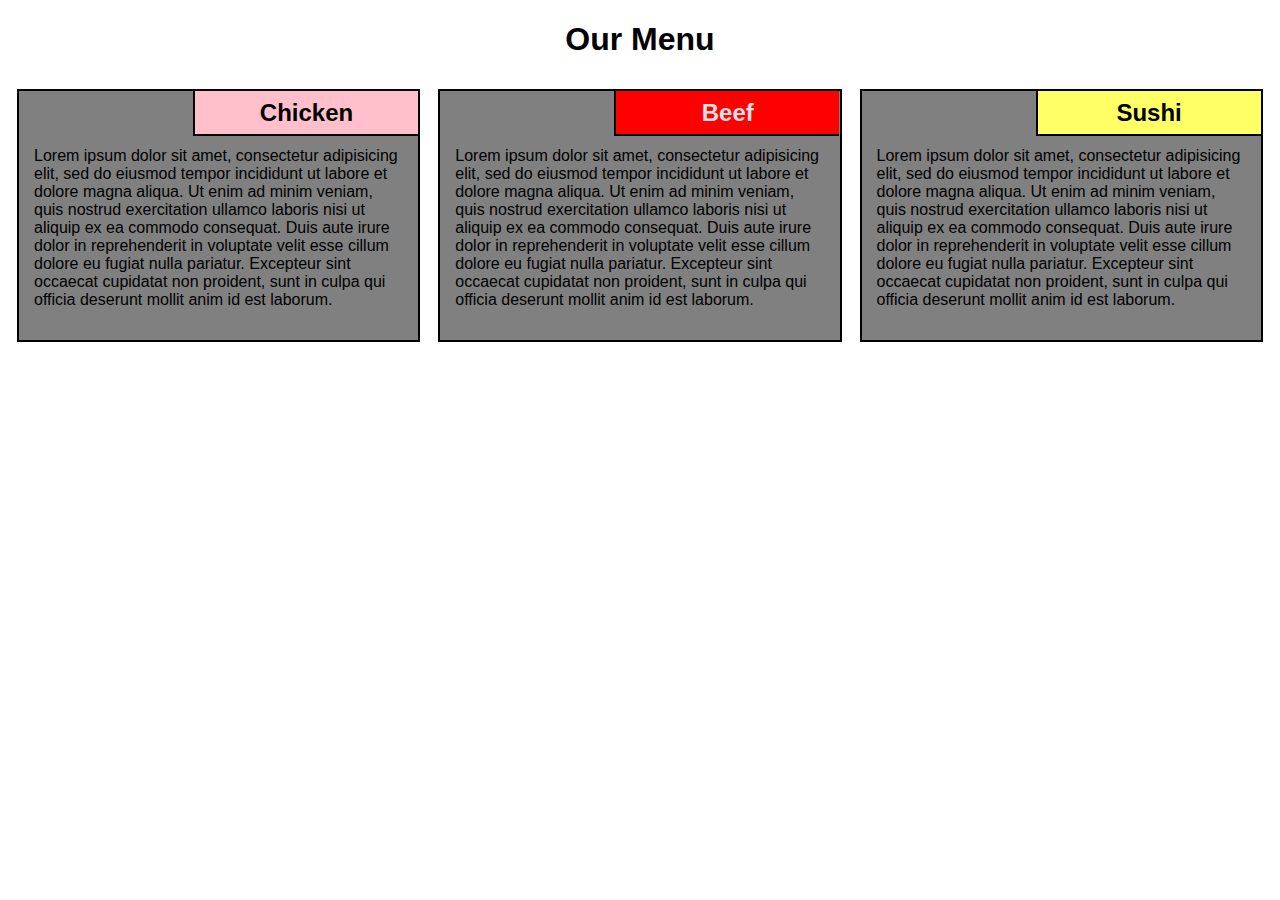
<file: module2_solution/index.html>
<!DOCTYPE html>
<html lang="en">

<head>
    <meta charset="utf-8">
    <meta name="viewport" content="width=device-width, initial-scale=1">
    <title>Assignment Solution for Module 2</title>
    <link rel="stylesheet" href="css/style2.css">
</head>

<body>
    <h1>Our Menu</h1>
    <div class="row">
        <div class="col-lg-4 col-md-6 col-sm-12">
            <section class="chicken">
                <h2>Chicken</h2>
                <p>
                    Lorem ipsum dolor sit amet, consectetur adipisicing elit, sed do eiusmod
                    tempor incididunt ut labore et dolore magna aliqua. Ut enim ad minim veniam,
                    quis nostrud exercitation ullamco laboris nisi ut aliquip ex ea commodo
                    consequat. Duis aute irure dolor in reprehenderit in voluptate velit esse
                    cillum dolore eu fugiat nulla pariatur. Excepteur sint occaecat cupidatat non
                    proident, sunt in culpa qui officia deserunt mollit anim id est laborum.
                </p>
            </section>
        </div>
        <div class="col-lg-4 col-md-6 col-sm-12">
            <section class="beef">
                <h2>Beef</h2>
                <p>
                    Lorem ipsum dolor sit amet, consectetur adipisicing elit, sed do eiusmod
                    tempor incididunt ut labore et dolore magna aliqua. Ut enim ad minim veniam,
                    quis nostrud exercitation ullamco laboris nisi ut aliquip ex ea commodo
                    consequat. Duis aute irure dolor in reprehenderit in voluptate velit esse
                    cillum dolore eu fugiat nulla pariatur. Excepteur sint occaecat cupidatat non
                    proident, sunt in culpa qui officia deserunt mollit anim id est laborum.
                </p>
            </section>
        </div>
        <div class="col-lg-4 col-md-12 col-sm-12">
            <section class="sushi">
                <h2>Sushi</h2>
                <p>
                    Lorem ipsum dolor sit amet, consectetur adipisicing elit, sed do eiusmod
                    tempor incididunt ut labore et dolore magna aliqua. Ut enim ad minim veniam,
                    quis nostrud exercitation ullamco laboris nisi ut aliquip ex ea commodo
                    consequat. Duis aute irure dolor in reprehenderit in voluptate velit esse
                    cillum dolore eu fugiat nulla pariatur. Excepteur sint occaecat cupidatat non
                    proident, sunt in culpa qui officia deserunt mollit anim id est laborum.
                </p>
            </section>
        </div>
    </div>
</body>

</html>
</file>
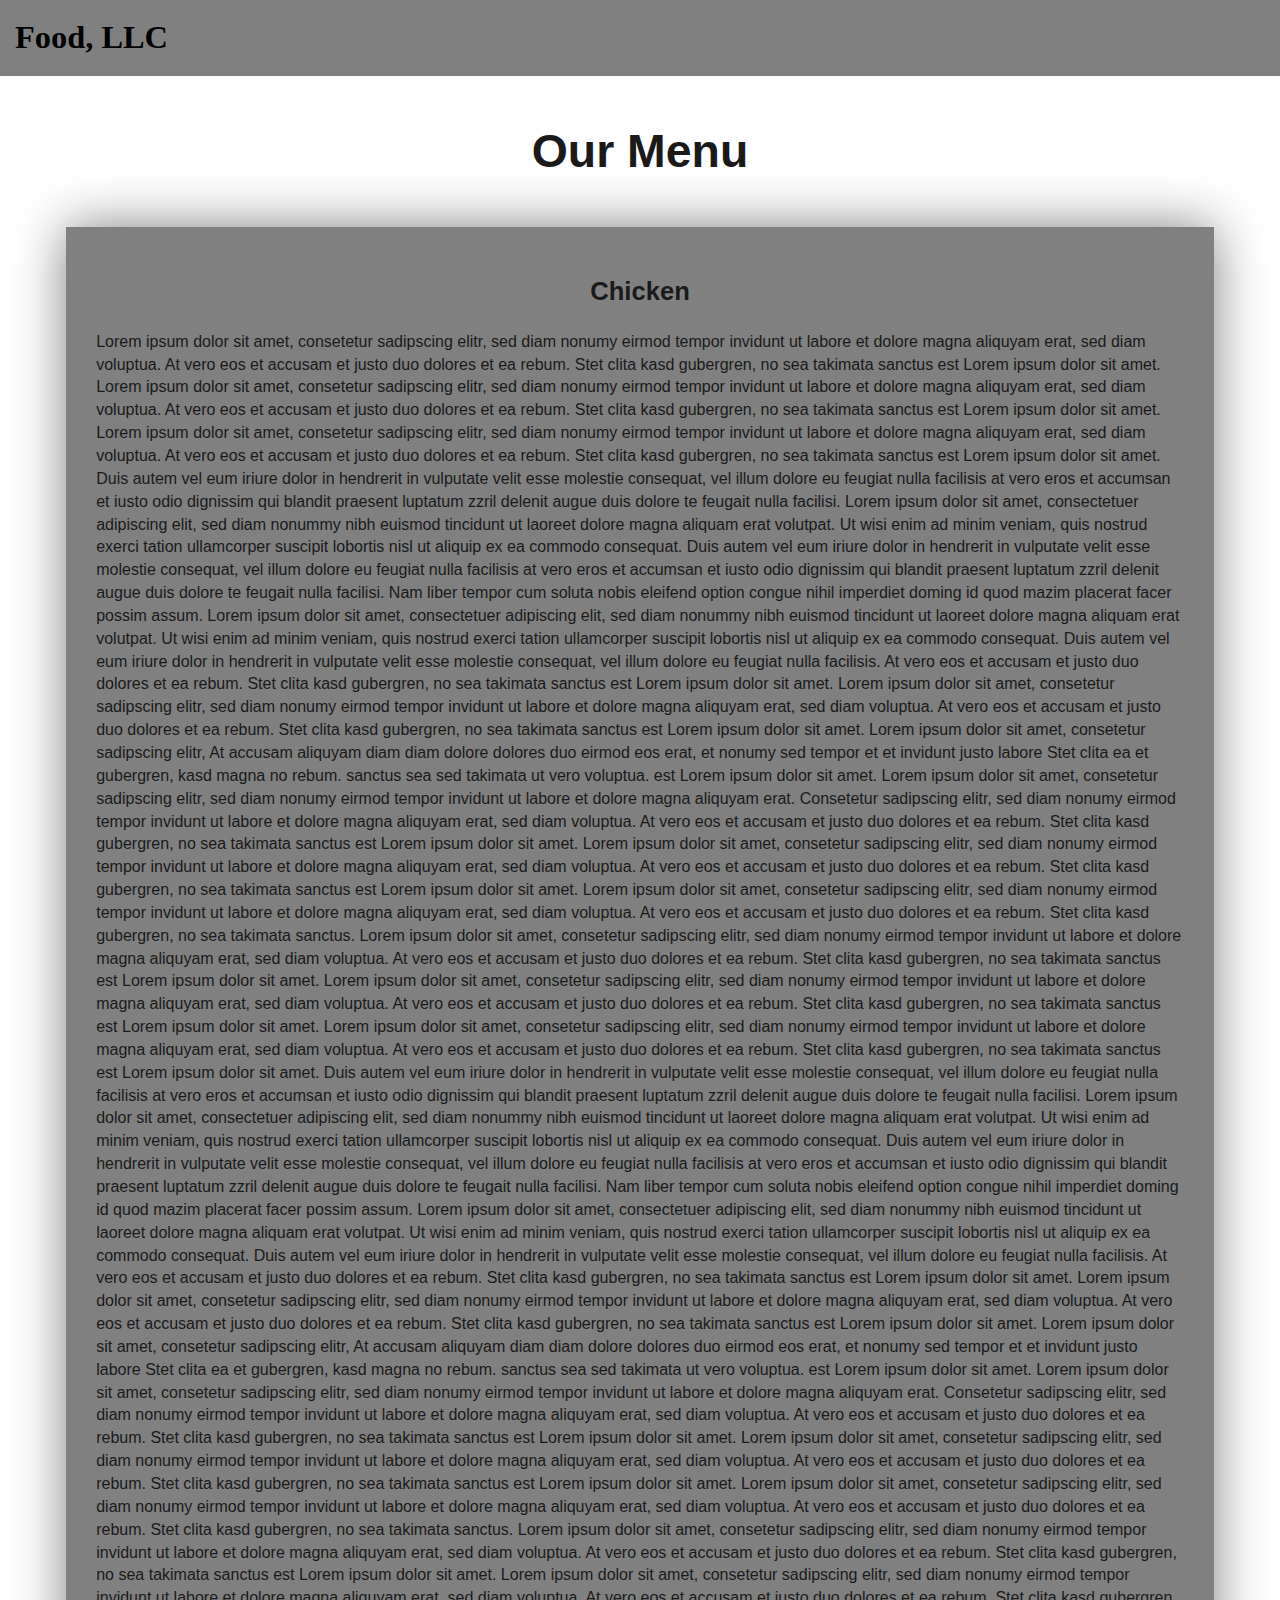
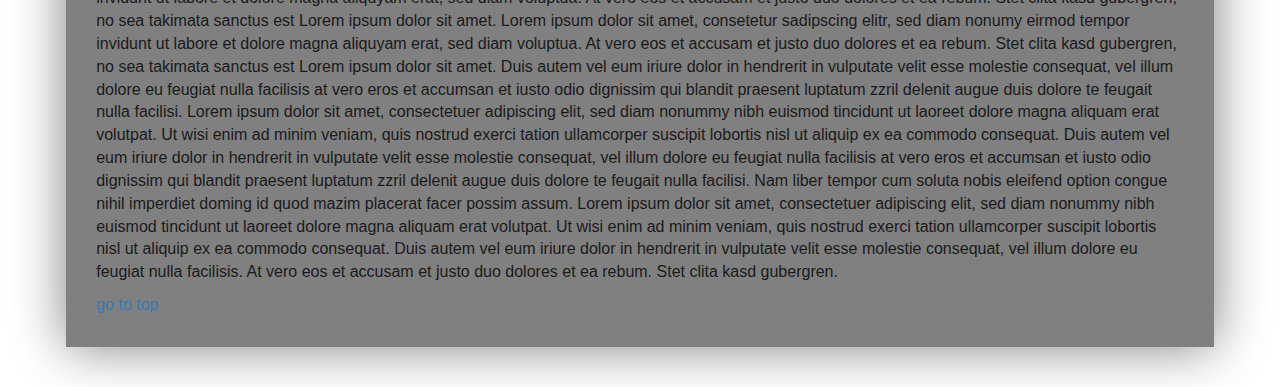
<file: module3-solution/index.html>
<!DOCTYPE html>
<html >

<head>
    <meta charset="utf-8">
    <meta http-equiv="X-UA-Compatible" content="IE=edge">
    <meta name="viewport" content="width=device-width, initial-scale=1">
    <title>Assignment Solution for Module 3</title>
    <link rel="stylesheet" href="css/bootstrap.min.css">
    <link rel="stylesheet" href="css/styles.css">
    
</head>

<body>
    <header>
        <nav id="header-nav" class="navbar navbar-default">
            <div class="container-fluid">
                <div class="navbar-header">
                    <div class="navbar-brand">
                        <a href="index.html"><h1>Food, LLC</h1></a>
                    </div>

                    <button type="button" class="navbar-toggle collapsed visible-xs" data-toggle="collapse" data-target="#collapsable-nav" aria-expanded="false">
                        <span class="sr-only">Toggle navigation</span>
                        <span class="icon-bar"></span>
                        <span class="icon-bar"></span>
                        <span class="icon-bar"></span>
                    </button>
                </div>

                <div id="collapsable-nav" class="collapse navbar-collapse">
                    <ul id="nav-list" class="nav navbar-nav navbar-right visible-xs text-center">
                        <li>
                            <a><br class="hidden-xs"> Chicken</a>
                        </li>
                        <li>
                            <a><br class="hidden-xs"> Beef</a>
                        </li>
                        <li>
                            <a><br class="hidden-xs"> Sushi</a>
                        </li>
                    </ul>
                </div>
            </div>
        </nav>
    </header>

    <div id="main-content" class="container">
        <h2 id="top-heading" class="text-center">Our Menu</h2>
        <section id="main-section">
            <h3 class="text-center">Chicken</h3>
            <p>
                Lorem ipsum dolor sit amet, consetetur sadipscing elitr, sed diam nonumy eirmod tempor invidunt ut labore et dolore magna aliquyam erat, sed diam voluptua. At vero eos et accusam et justo duo dolores et ea rebum. Stet clita kasd gubergren, no sea takimata
                sanctus est Lorem ipsum dolor sit amet. Lorem ipsum dolor sit amet, consetetur sadipscing elitr, sed diam nonumy eirmod tempor invidunt ut labore et dolore magna aliquyam erat, sed diam voluptua. At vero eos et accusam et justo duo dolores
                et ea rebum. Stet clita kasd gubergren, no sea takimata sanctus est Lorem ipsum dolor sit amet. Lorem ipsum dolor sit amet, consetetur sadipscing elitr, sed diam nonumy eirmod tempor invidunt ut labore et dolore magna aliquyam erat, sed
                diam voluptua. At vero eos et accusam et justo duo dolores et ea rebum. Stet clita kasd gubergren, no sea takimata sanctus est Lorem ipsum dolor sit amet. Duis autem vel eum iriure dolor in hendrerit in vulputate velit esse molestie consequat,
                vel illum dolore eu feugiat nulla facilisis at vero eros et accumsan et iusto odio dignissim qui blandit praesent luptatum zzril delenit augue duis dolore te feugait nulla facilisi. Lorem ipsum dolor sit amet, consectetuer adipiscing elit,
                sed diam nonummy nibh euismod tincidunt ut laoreet dolore magna aliquam erat volutpat. Ut wisi enim ad minim veniam, quis nostrud exerci tation ullamcorper suscipit lobortis nisl ut aliquip ex ea commodo consequat. Duis autem vel eum iriure
                dolor in hendrerit in vulputate velit esse molestie consequat, vel illum dolore eu feugiat nulla facilisis at vero eros et accumsan et iusto odio dignissim qui blandit praesent luptatum zzril delenit augue duis dolore te feugait nulla
                facilisi. Nam liber tempor cum soluta nobis eleifend option congue nihil imperdiet doming id quod mazim placerat facer possim assum. Lorem ipsum dolor sit amet, consectetuer adipiscing elit, sed diam nonummy nibh euismod tincidunt ut laoreet
                dolore magna aliquam erat volutpat. Ut wisi enim ad minim veniam, quis nostrud exerci tation ullamcorper suscipit lobortis nisl ut aliquip ex ea commodo consequat. Duis autem vel eum iriure dolor in hendrerit in vulputate velit esse molestie
                consequat, vel illum dolore eu feugiat nulla facilisis. At vero eos et accusam et justo duo dolores et ea rebum. Stet clita kasd gubergren, no sea takimata sanctus est Lorem ipsum dolor sit amet. Lorem ipsum dolor sit amet, consetetur
                sadipscing elitr, sed diam nonumy eirmod tempor invidunt ut labore et dolore magna aliquyam erat, sed diam voluptua. At vero eos et accusam et justo duo dolores et ea rebum. Stet clita kasd gubergren, no sea takimata sanctus est Lorem
                ipsum dolor sit amet. Lorem ipsum dolor sit amet, consetetur sadipscing elitr, At accusam aliquyam diam diam dolore dolores duo eirmod eos erat, et nonumy sed tempor et et invidunt justo labore Stet clita ea et gubergren, kasd magna no
                rebum. sanctus sea sed takimata ut vero voluptua. est Lorem ipsum dolor sit amet. Lorem ipsum dolor sit amet, consetetur sadipscing elitr, sed diam nonumy eirmod tempor invidunt ut labore et dolore magna aliquyam erat. Consetetur sadipscing
                elitr, sed diam nonumy eirmod tempor invidunt ut labore et dolore magna aliquyam erat, sed diam voluptua. At vero eos et accusam et justo duo dolores et ea rebum. Stet clita kasd gubergren, no sea takimata sanctus est Lorem ipsum dolor
                sit amet. Lorem ipsum dolor sit amet, consetetur sadipscing elitr, sed diam nonumy eirmod tempor invidunt ut labore et dolore magna aliquyam erat, sed diam voluptua. At vero eos et accusam et justo duo dolores et ea rebum. Stet clita kasd
                gubergren, no sea takimata sanctus est Lorem ipsum dolor sit amet. Lorem ipsum dolor sit amet, consetetur sadipscing elitr, sed diam nonumy eirmod tempor invidunt ut labore et dolore magna aliquyam erat, sed diam voluptua. At vero eos
                et accusam et justo duo dolores et ea rebum. Stet clita kasd gubergren, no sea takimata sanctus. Lorem ipsum dolor sit amet, consetetur sadipscing elitr, sed diam nonumy eirmod tempor invidunt ut labore et dolore magna aliquyam erat, sed
                diam voluptua. At vero eos et accusam et justo duo dolores et ea rebum. Stet clita kasd gubergren, no sea takimata sanctus est Lorem ipsum dolor sit amet. Lorem ipsum dolor sit amet, consetetur sadipscing elitr, sed diam nonumy eirmod
                tempor invidunt ut labore et dolore magna aliquyam erat, sed diam voluptua. At vero eos et accusam et justo duo dolores et ea rebum. Stet clita kasd gubergren, no sea takimata sanctus est Lorem ipsum dolor sit amet. Lorem ipsum dolor sit
                amet, consetetur sadipscing elitr, sed diam nonumy eirmod tempor invidunt ut labore et dolore magna aliquyam erat, sed diam voluptua. At vero eos et accusam et justo duo dolores et ea rebum. Stet clita kasd gubergren, no sea takimata sanctus
                est Lorem ipsum dolor sit amet. Duis autem vel eum iriure dolor in hendrerit in vulputate velit esse molestie consequat, vel illum dolore eu feugiat nulla facilisis at vero eros et accumsan et iusto odio dignissim qui blandit praesent
                luptatum zzril delenit augue duis dolore te feugait nulla facilisi. Lorem ipsum dolor sit amet, consectetuer adipiscing elit, sed diam nonummy nibh euismod tincidunt ut laoreet dolore magna aliquam erat volutpat. Ut wisi enim ad minim
                veniam, quis nostrud exerci tation ullamcorper suscipit lobortis nisl ut aliquip ex ea commodo consequat. Duis autem vel eum iriure dolor in hendrerit in vulputate velit esse molestie consequat, vel illum dolore eu feugiat nulla facilisis
                at vero eros et accumsan et iusto odio dignissim qui blandit praesent luptatum zzril delenit augue duis dolore te feugait nulla facilisi. Nam liber tempor cum soluta nobis eleifend option congue nihil imperdiet doming id quod mazim placerat
                facer possim assum. Lorem ipsum dolor sit amet, consectetuer adipiscing elit, sed diam nonummy nibh euismod tincidunt ut laoreet dolore magna aliquam erat volutpat. Ut wisi enim ad minim veniam, quis nostrud exerci tation ullamcorper suscipit
                lobortis nisl ut aliquip ex ea commodo consequat. Duis autem vel eum iriure dolor in hendrerit in vulputate velit esse molestie consequat, vel illum dolore eu feugiat nulla facilisis. At vero eos et accusam et justo duo dolores et ea rebum.
                Stet clita kasd gubergren, no sea takimata sanctus est Lorem ipsum dolor sit amet. Lorem ipsum dolor sit amet, consetetur sadipscing elitr, sed diam nonumy eirmod tempor invidunt ut labore et dolore magna aliquyam erat, sed diam voluptua.
                At vero eos et accusam et justo duo dolores et ea rebum. Stet clita kasd gubergren, no sea takimata sanctus est Lorem ipsum dolor sit amet. Lorem ipsum dolor sit amet, consetetur sadipscing elitr, At accusam aliquyam diam diam dolore dolores
                duo eirmod eos erat, et nonumy sed tempor et et invidunt justo labore Stet clita ea et gubergren, kasd magna no rebum. sanctus sea sed takimata ut vero voluptua. est Lorem ipsum dolor sit amet. Lorem ipsum dolor sit amet, consetetur sadipscing
                elitr, sed diam nonumy eirmod tempor invidunt ut labore et dolore magna aliquyam erat. Consetetur sadipscing elitr, sed diam nonumy eirmod tempor invidunt ut labore et dolore magna aliquyam erat, sed diam voluptua. At vero eos et accusam
                et justo duo dolores et ea rebum. Stet clita kasd gubergren, no sea takimata sanctus est Lorem ipsum dolor sit amet. Lorem ipsum dolor sit amet, consetetur sadipscing elitr, sed diam nonumy eirmod tempor invidunt ut labore et dolore magna
                aliquyam erat, sed diam voluptua. At vero eos et accusam et justo duo dolores et ea rebum. Stet clita kasd gubergren, no sea takimata sanctus est Lorem ipsum dolor sit amet. Lorem ipsum dolor sit amet, consetetur sadipscing elitr, sed
                diam nonumy eirmod tempor invidunt ut labore et dolore magna aliquyam erat, sed diam voluptua. At vero eos et accusam et justo duo dolores et ea rebum. Stet clita kasd gubergren, no sea takimata sanctus. Lorem ipsum dolor sit amet, consetetur
                sadipscing elitr, sed diam nonumy eirmod tempor invidunt ut labore et dolore magna aliquyam erat, sed diam voluptua. At vero eos et accusam et justo duo dolores et ea rebum. Stet clita kasd gubergren, no sea takimata sanctus est Lorem
                ipsum dolor sit amet. Lorem ipsum dolor sit amet, consetetur sadipscing elitr, sed diam nonumy eirmod tempor invidunt ut labore et dolore magna aliquyam erat, sed diam voluptua. At vero eos et accusam et justo duo dolores et ea rebum.
                Stet clita kasd gubergren, no sea takimata sanctus est Lorem ipsum dolor sit amet. Lorem ipsum dolor sit amet, consetetur sadipscing elitr, sed diam nonumy eirmod tempor invidunt ut labore et dolore magna aliquyam erat, sed diam voluptua.
                At vero eos et accusam et justo duo dolores et ea rebum. Stet clita kasd gubergren, no sea takimata sanctus est Lorem ipsum dolor sit amet. Duis autem vel eum iriure dolor in hendrerit in vulputate velit esse molestie consequat, vel illum
                dolore eu feugiat nulla facilisis at vero eros et accumsan et iusto odio dignissim qui blandit praesent luptatum zzril delenit augue duis dolore te feugait nulla facilisi. Lorem ipsum dolor sit amet, consectetuer adipiscing elit, sed diam
                nonummy nibh euismod tincidunt ut laoreet dolore magna aliquam erat volutpat. Ut wisi enim ad minim veniam, quis nostrud exerci tation ullamcorper suscipit lobortis nisl ut aliquip ex ea commodo consequat. Duis autem vel eum iriure dolor
                in hendrerit in vulputate velit esse molestie consequat, vel illum dolore eu feugiat nulla facilisis at vero eros et accumsan et iusto odio dignissim qui blandit praesent luptatum zzril delenit augue duis dolore te feugait nulla facilisi.
                Nam liber tempor cum soluta nobis eleifend option congue nihil imperdiet doming id quod mazim placerat facer possim assum. Lorem ipsum dolor sit amet, consectetuer adipiscing elit, sed diam nonummy nibh euismod tincidunt ut laoreet dolore
                magna aliquam erat volutpat. Ut wisi enim ad minim veniam, quis nostrud exerci tation ullamcorper suscipit lobortis nisl ut aliquip ex ea commodo consequat. Duis autem vel eum iriure dolor in hendrerit in vulputate velit esse molestie
                consequat, vel illum dolore eu feugiat nulla facilisis. At vero eos et accusam et justo duo dolores et ea rebum. Stet clita kasd gubergren.
            </p>
            <span><a href="index.html">go to top</span>
        </section>

    </div>

    <script src="js/jquery-3.1.1.min.js"></script>
    <script src="js/bootstrap.min.js"></script>
</body>

</html>
</file>
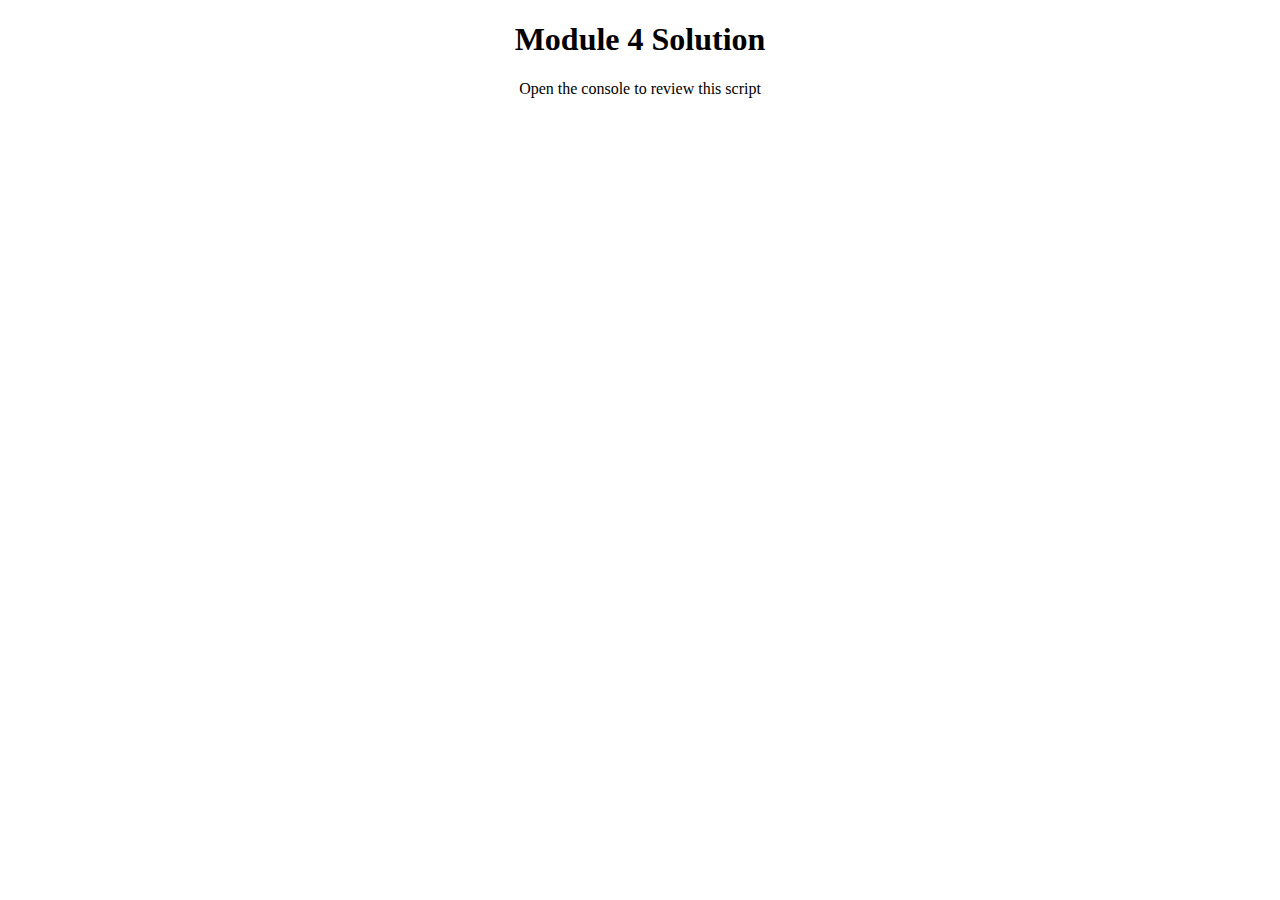
<file: module4_solution/index.html>
<!DOCTYPE html>
<html>

<head>
    <meta charset="utf-8">
    <title>Module 4 Solution</title>
    <script src="SpeakHello.js"></script>
    <script src="SpeakGoodBye.js"></script>
    <script src="script.js"></script>
</head>

<body>
    <h1 style="text-align: center;">Module 4 Solution</h1>
    <p style="text-align: center;">Open the console to review this script</p>
</body>

</html>
</file>
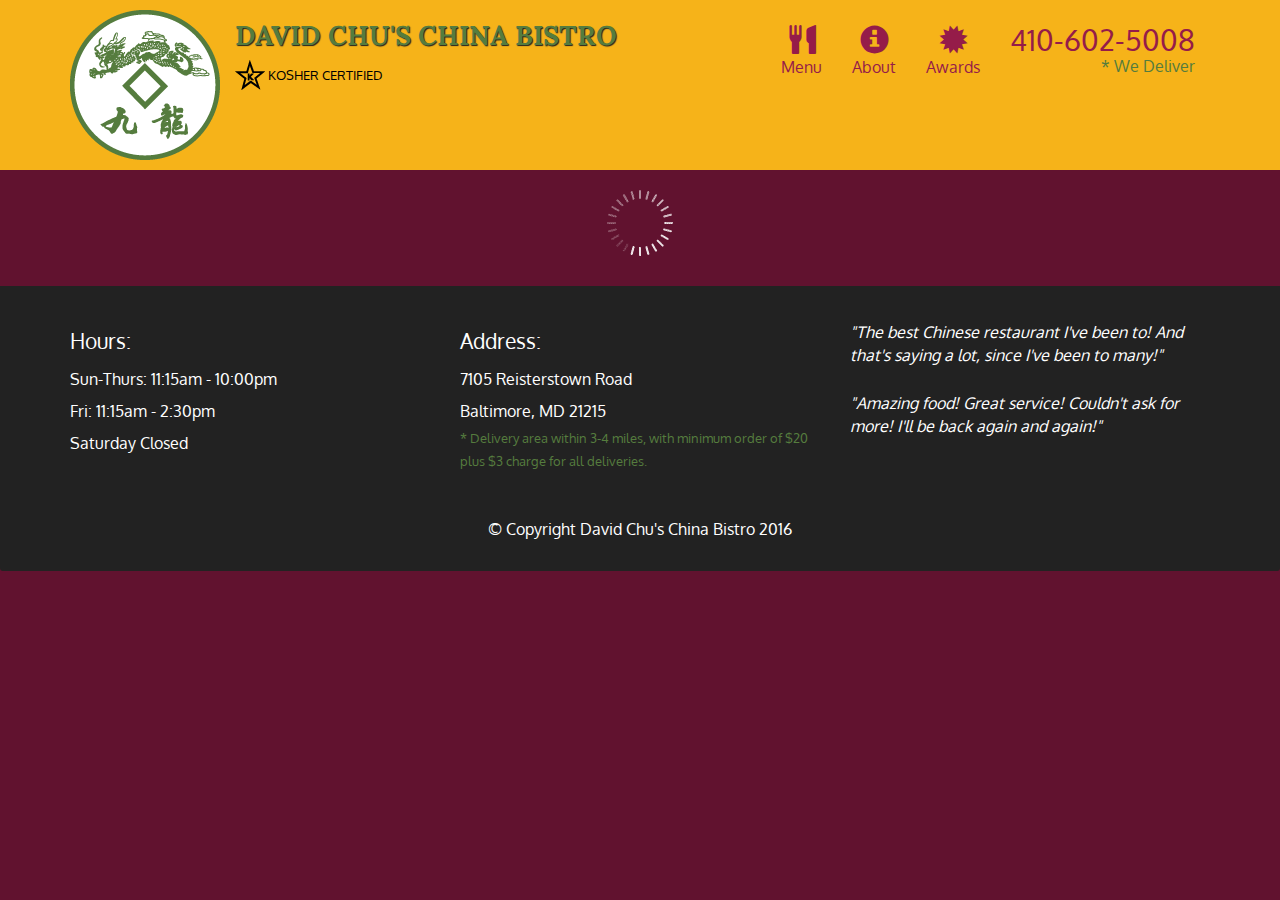
<file: module5_solution/index.html>
<!doctype html>
<html lang="en">
  <head>
    <meta charset="utf-8">
    <meta http-equiv="X-UA-Compatible" content="IE=edge">
    <meta name="viewport" content="width=device-width, initial-scale=1">
    <title>David Chu's China Bistro</title>
    <link rel="stylesheet" href="css/bootstrap.min.css">
    <link rel="stylesheet" href="css/styles.css">
    <link href='https://fonts.googleapis.com/css?family=Oxygen:400,300,700' rel='stylesheet' type='text/css'>
    <link href='https://fonts.googleapis.com/css?family=Lora' rel='stylesheet' type='text/css'>
  </head>
<body>
  <header>
    <nav id="header-nav" class="navbar navbar-default">
      <div class="container">
        <div class="navbar-header">
          <a href="index.html" class="pull-left visible-md visible-lg">
            <div id="logo-img" alt="Logo image"></div>
          </a>

          <div class="navbar-brand">
            <a href="index.html"><h1>David Chu's China Bistro</h1></a>
            <p>
              <img src="images/star-k-logo.png" alt="Kosher certification">
              <span>Kosher Certified</span>
            </p>
          </div>

          <button id="navbarToggle" type="button" class="navbar-toggle collapsed" data-toggle="collapse" data-target="#collapsable-nav" aria-expanded="false">
            <span class="sr-only">Toggle navigation</span>
            <span class="icon-bar"></span>
            <span class="icon-bar"></span>
            <span class="icon-bar"></span>
          </button>
        </div>
        
        <div id="collapsable-nav" class="collapse navbar-collapse">
           <ul id="nav-list" class="nav navbar-nav navbar-right">
            <li id="navHomeButton" class="visible-xs active">
              <a href="index.html">
                <span class="glyphicon glyphicon-home"></span> Home</a>
            </li>
            <li id="navMenuButton">
              <a href="#" onclick="$dc.loadMenuCategories();">
                <span class="glyphicon glyphicon-cutlery"></span><br class="hidden-xs"> Menu</a>
            </li>
            <li>
              <a href="#">
                <span class="glyphicon glyphicon-info-sign"></span><br class="hidden-xs"> About</a>
            </li>
            <li>
              <a href="#">
                <span class="glyphicon glyphicon-certificate"></span><br class="hidden-xs"> Awards</a>
            </li>
            <li id="phone" class="hidden-xs">
              <a href="tel:410-602-5008">
                <span>410-602-5008</span></a><div>* We Deliver</div>
            </li>
          </ul><!-- #nav-list -->
        </div><!-- .collapse .navbar-collapse -->
      </div><!-- .container -->
    </nav><!-- #header-nav -->
  </header>

  <div id="call-btn" class="visible-xs">
    <a class="btn" href="tel:410-602-5008">
    <span class="glyphicon glyphicon-earphone"></span>
    410-602-5008
    </a>
  </div>
  <div id="xs-deliver" class="text-center visible-xs">* We Deliver</div>

  <div id="main-content" class="container"></div>

  <footer class="panel-footer">
    <div class="container">
      <div class="row">
        <section id="hours" class="col-sm-4">
          <span>Hours:</span><br>
          Sun-Thurs: 11:15am - 10:00pm<br>
          Fri: 11:15am - 2:30pm<br>
          Saturday Closed
          <hr class="visible-xs">
        </section>
        <section id="address" class="col-sm-4">
          <span>Address:</span><br>
          7105 Reisterstown Road<br>
          Baltimore, MD 21215
          <p>* Delivery area within 3-4 miles, with minimum order of $20 plus $3 charge for all deliveries.</p>
          <hr class="visible-xs">
        </section>
        <section id="testimonials" class="col-sm-4">
          <p>"The best Chinese restaurant I've been to! And that's saying a lot, since I've been to many!"</p>
          <p>"Amazing food! Great service! Couldn't ask for more! I'll be back again and again!"</p>
        </section>
      </div>
      <div class="text-center">&copy; Copyright David Chu's China Bistro 2016</div>
    </div>
  </footer>

  <!-- jQuery (Bootstrap JS plugins depend on it) -->
  <script src="js/jquery-2.1.4.min.js"></script>
  <script src="js/bootstrap.min.js"></script>
  <script src="js/ajax-utils.js"></script>
  <script src="js/script.js"></script>
</body>
</html>
</file>
<file: module2_solution/css/style2.css>
* {
    box-sizing: border-box;
    font-family: Arial, Helvetica, sans-serif;
}


h1 {
    text-align: center;
}

section {
    border: 2px solid black;
    background-color: grey;
    margin: 9px;
}

section>h2 {
    float: right;
    border-bottom: 2px solid black;
    border-left: 2px solid black;
    margin: 0.3px;
    width: 225px;
    text-align: center;
    font-size: 24px;
    font-weight: bold;
    height: 45px;
    padding-top: 8px;
}

section.chicken>h2 {
    background-color: pink;
}

section.beef>h2 {
    color: #e2e2e2;
    background-color: red;
}

section.sushi>h2 {
    background-color: #FFFF66;
}

section>p {
    padding: 40px 15px 15px 15px;
}

.row {
    width: 100%;
}

@media (min-width: 992px) {
    .col-lg-1, .col-lg-2, .col-lg-3, .col-lg-4, .col-lg-5, .col-lg-6, .col-lg-7, .col-lg-8, .col-lg-9, .col-lg-10, .col-lg-11, .col-lg-12 {
        float: left;
    }
    .col-lg-1 {
        width: 8.33%;
    }
    .col-lg-2 {
        width: 16.66%;
    }
    .col-lg-3 {
        width: 25%;
    }
    .col-lg-4 {
        width: 33.33%;
    }
    .col-lg-5 {
        width: 41.66%;
    }
    .col-lg-6 {
        width: 50%;
    }
    .col-lg-7 {
        width: 58.33%;
    }
    .col-lg-8 {
        width: 66.66%;
    }
    .col-lg-9 {
        width: 74.99%;
    }
    .col-lg-10 {
        width: 83.33%;
    }
    .col-lg-11 {
        width: 91.66%;
    }
    .col-lg-12 {
        width: 100%;
    }
}


@media (min-width: 768px) and (max-width: 991px) {
    .col-md-1, .col-md-2, .col-md-3, .col-md-4, .col-md-5, .col-md-6, .col-md-7, .col-md-8, .col-md-9, .col-md-10, .col-md-11, .col-md-12 {
        float: left;
    }
    .col-md-1 {
        width: 8.33%;
    }
    .col-md-2 {
        width: 16.66%;
    }
    .col-md-3 {
        width: 25%;
    }
    .col-md-4 {
        width: 33.33%;
    }
    .col-md-5 {
        width: 41.66%;
    }
    .col-md-6 {
        width: 50%;
    }
    .col-md-7 {
        width: 58.33%;
    }
    .col-md-8 {
        width: 66.66%;
    }
    .col-md-9 {
        width: 74.99%;
    }
    .col-md-10 {
        width: 83.33%;
    }
    .col-md-11 {
        width: 91.66%;
    }
    .col-md-12 {
        width: 100%;
    }
}


/* Mobile view options */

@media (max-width: 767px) {
    .col-sm-1, .col-sm-2, .col-sm-3, .col-sm-4, .col-sm-5, .col-sm-6, .col-sm-7, .col-sm-8, .col-sm-9, .col-sm-10, .col-sm-11, .col-sm-12 {
        float: left;
    }
    .col-sm-1 {
        width: 8.33%;
    }
    .col-sm-2 {
        width: 16.66%;
    }
    .col-sm-3 {
        width: 25%;
    }
    .col-sm-4 {
        width: 33.33%;
    }
    .col-sm-5 {
        width: 41.66%;
    }
    .col-sm-6 {
        width: 50%;
    }
    .col-sm-7 {
        width: 58.33%;
    }
    .col-sm-8 {
        width: 66.66%;
    }
    .col-sm-9 {
        width: 74.99%;
    }
    .col-sm-10 {
        width: 83.33%;
    }
    .col-sm-11 {
        width: 91.66%;
    }
    .col-sm-12 {
        width: 100%;
    }
}
</file>
<file: module3-solution/css/styles.css>
body {
    font-size: 16px;
    font-family: 'Source Sans Pro', sans-serif;
    color: #1a1a1a;
    background-color: white;
}


/** HEADER **/

#header-nav {
    background-color: grey;
    border-radius: 0;
    border: 0;
}

#header-nav button {
    margin-top: 22px;
}

.navbar-default .navbar-toggle:focus, .navbar-default .navbar-toggle:hover {
    background-color: white;
}

.navbar-collapse {
    border-top: 0;
}

.navbar-brand, .navbar-nav li a {
    line-height: 76px;
    height: 76px;
    padding-top: 0;
}

.navbar-brand h1 {
    color: black;
    font-family: 'Abril Fatface', cursive;
    font-weight: bolder;
    font-size: 1.8em;
}

.navbar-brand a:hover {
    text-decoration: none;
    text-shadow: 1px 1px 1px grey;
}

#nav-list {
    background-color: black;
}

#nav-list a {
    font-weight: bolder;
    color: white;
    font-size: 1.2em;
}

#nav-list a:hover {
    color: black;
    background-color: white;
}

.navbar-header button.navbar-toggle, .navbar-header .icon-bar {
    border: 1px solid #7d1913;
}


/** END HEADER */


/** HOME PAGE **/

#main-content {
    width: 92%;
    margin-bottom: 40px;
}

#main-content h2 {
    font-size: 2.9em;
    font-weight: bold;
    margin-top: 30px;
    margin-bottom: 50px;
}

#main-content h3 {
    font-size: 1.6em;
    font-weight: bold;
    margin-bottom: 1em;
}

#main-section {
    background-color: grey;
    box-shadow: 0 0 50px grey;
    padding: 30px;
}
</file>
<file: module5_solution/css/styles.css>
body {
  font-size: 16px;
  color: #fff;
  background-color: #61122f;
  font-family: 'Oxygen', sans-serif;
}

/** HEADER **/
#header-nav {
  background-color: #f6b319;
  border-radius: 0;
  border: 0;
}

#logo-img {
  background: url('../images/restaurant-logo_large.png') no-repeat;
  width: 150px;
  height: 150px;
  margin: 10px 15px 10px 0;
}

.navbar-brand {
  padding-top: 25px;
}
.navbar-brand h1 { /* Restaurant name */
  font-family: 'Lora', serif;
  color: #557c3e;
  font-size: 1.5em;
  text-transform: uppercase;
  font-weight: bold;
  text-shadow: 1px 1px 1px #222;
  margin-top: 0;
  margin-bottom: 0;
  line-height: .75;
}
.navbar-brand a:hover, .navbar-brand a:focus {
  text-decoration: none;
}
.navbar-brand p { /* Kosher cert */
  color: #000;
  text-transform: uppercase;
  font-size: .7em;
  margin-top: 15px;
}
.navbar-brand p span { /* Star-K */
  vertical-align: middle;
}

#nav-list {
  margin-top: 10px;
}
#nav-list a {
  color: #951C49;
  text-align: center;
}
#nav-list a:hover {
  background: #E7E7E7;
}
#nav-list a span {
  font-size: 1.8em;
}

#phone {
  margin-top: 5px;
}
#phone a { /* Phone number */
  text-align: right;
  padding-bottom: 0;
}
#phone div { /* We Deliver */
  color: #557c3e;
  text-align: right;
  padding-right: 15px;
}

.navbar-header button.navbar-toggle, .navbar-header .icon-bar {
  border: 1px solid #61122f;
}
.navbar-header button.navbar-toggle {
  clear: both;
  margin-top: -30px;
}
/* END HEADER */

/* FOOTER */
.panel-footer {
  margin-top: 30px;
  padding-top: 35px;
  padding-bottom: 30px;
  background-color: #222;
  border-top: 0;
}
.panel-footer div.row {
  margin-bottom: 35px;
}
#hours, #address {
  line-height: 2;
}
#hours > span, #address > span {
  font-size: 1.3em;
}
#address p {
  color: #557c3e;
  font-size: .8em;
  line-height: 1.8;
}
#testimonials {
  font-style: italic;
}
#testimonials p:nth-child(2) {
  margin-top: 25px;
}
/* END FOOTER */



/* HOME PAGE */
.container .jumbotron {
  box-shadow: 0 0 50px #3F0C1F;
  border: 2px solid #3F0C1F;
}

#menu-tile, #specials-tile, #map-tile {
  height: 250px;
  width: 100%;
  margin-bottom: 15px;
  position: relative;
  border: 2px solid #3F0C1F;
  overflow: hidden;
}
#menu-tile:hover, #specials-tile:hover, #map-tile:hover {
  box-shadow: 0 1px 5px 1px #cccccc;
}
#menu-tile {
  background: url('../images/menu-tile.jpg') no-repeat;
  background-position: center;
}
#specials-tile {
  background: url('../images/specials-tile.jpg') no-repeat;
  background-position: center;
}
#menu-tile span, #specials-tile span, #map-tile span {
  position: absolute;
  bottom: 0;
  right: 0;
  width: 100%;
  text-align: center;
  font-size: 1.6em;
  text-transform: uppercase;
  background-color: #000;
  color: #fff;
  opacity: .8;
}
/* END HOME PAGE */

/* MENU CATEGORIES PAGE */
.category-tile { 
  position: relative;
  border: 2px solid #3F0C1F;
  overflow: hidden;
  width: 200px;
  height: 200px;
  margin: 0 auto 15px;
}
.category-tile span {
  position: absolute;
  bottom: 0;
  right: 0;
  width: 100%;
  text-align: center;
  font-size: 1.2em;
  text-transform: uppercase;
  background-color: #000;
  color: #fff;
  opacity: .8;
}
.category-tile:hover {
  box-shadow: 0 1px 5px 1px #cccccc;
}

#menu-categories-title + div {
  margin-bottom: 50px;
}
/* END MENU CATEGORIES PAGE */

/* SINGLE CATEGORY PAGE */
.menu-item-tile {
  margin-bottom: 25px;
}
.menu-item-tile hr {
  width: 80%;
}
.menu-item-tile .menu-item-price {
  font-size: 1.1em;
  text-align: right;
  margin-top: -15px;
  margin-right: -15px;
}
.menu-item-tile .menu-item-price span {
  font-size: .6em;
}
.menu-item-photo {
  position: relative;
  border: 2px solid #3F0C1F; 
  overflow: hidden;
  padding: 0;
  margin-right: -15px;
  margin-left: auto;
  margin-bottom: 20px;
  max-width: 250px;
}
.menu-item-photo div {
  position: absolute;
  bottom: 0;
  right: 0;
  width: 80px;
  background-color: #557c3e;
  text-align: center;
}
.menu-item-description {
  padding-right: 30px;
}
h3.menu-item-title {
  margin: 0 0 10px;
}
.menu-item-details {
  font-size: .9em;
  font-style: italic;
}
/* END SINGLE CATEGORY PAGE */


/********** Large devices only **********/
@media (min-width: 1200px) {
  .container .jumbotron {
    background: url('../images/jumbotron_1200.jpg') no-repeat;
    height: 675px;
  }
}

/********** Medium devices only **********/
@media (min-width: 992px) and (max-width: 1199px) {
  /* Header */
  #logo-img {
    background: url('../images/restaurant-logo_medium.png') no-repeat;
    width: 100px;
    height: 100px;
    margin: 5px 5px 5px 0;
  }
  /* End Header */

  /* Home Page */
  .container .jumbotron {
    background: url('../images/jumbotron_992.jpg') no-repeat;
    height: 558px;
  }
  /* End Home Page */
}

/********** Small devices only **********/
@media (min-width: 768px) and (max-width: 991px) {
  /* Home Page */
  .container .jumbotron {
    background: url('../images/jumbotron_768.jpg') no-repeat;
    height: 432px;
  }
  /* End Home Page */
}

/********** Extra small devices only **********/
@media (max-width: 767px) {
  /* Header */
  .navbar-brand {
    padding-top: 10px;
    height: 80px;
  }
  .navbar-brand h1 { /* Restaurant name */
    padding-top: 10px;
    font-size: 5vw; /* 1vw = 1% of viewport width */
  }
  .navbar-brand p { /* Kosher cert */
    font-size: .6em;
    margin-top: 12px;
  }
  .navbar-brand p img { /* Star-K */
    height: 20px;
  }

  #collapsable-nav a { /* Collapsed nav menu text */
    font-size: 1.2em;
  }
  #collapsable-nav a span { /* Collapsed nav menu glyph */
    font-size: 1em;
    margin-right: 5px;
  }

  #call-btn > a {
    font-size: 1.5em;
    display: block;
    margin: 0 20px;
    padding: 10px;
    border: 2px solid #fff;
    background-color: #f6b319;
    color: #951c49;
  }
  #xs-deliver {
    margin-top: 5px;
    font-size: .7em;
    letter-spacing: .1em;
    text-transform: uppercase;
  }
  /* End Header */

  /* Footer */
  .panel-footer section {
    margin-bottom: 30px;
    text-align: center;
  }
  .panel-footer section:nth-child(3) {
    margin-bottom: 0; /* margin already exists on the whole row */
  }
  .panel-footer section hr {
    width: 50%;
  }
  /* End Footer */

  /* Home Page */
  .container .jumbotron {
    margin-top: 30px;
    padding: 0;
  }
  #menu-tile, #specials-tile {
    width: 360px;
    margin: 0 auto 15px;
  }

  .menu-item-photo {
    margin-right: auto;
  }
  .menu-item-tile .menu-item-price {
    text-align: center;
  }
  .menu-item-description {
    text-align: center;;
  }
}


/********** Super extra small devices Only :-) (e.g., iPhone 4) **********/
@media (max-width: 479px) {
  /* Header */
  .navbar-brand h1 { /* Restaurant name */
    padding-top: 5px;
    font-size: 6vw;
  }
  /* End Header */
  
  /* Home page */
  #menu-tile, #specials-tile {
    width: 280px;
    margin: 0 auto 15px;
  }

  .col-xxs-12 {
    position: relative;
    min-height: 1px;
    padding-right: 15px;
    padding-left: 15px;
    float: left;
    width: 100%;
  }
}
</file>
